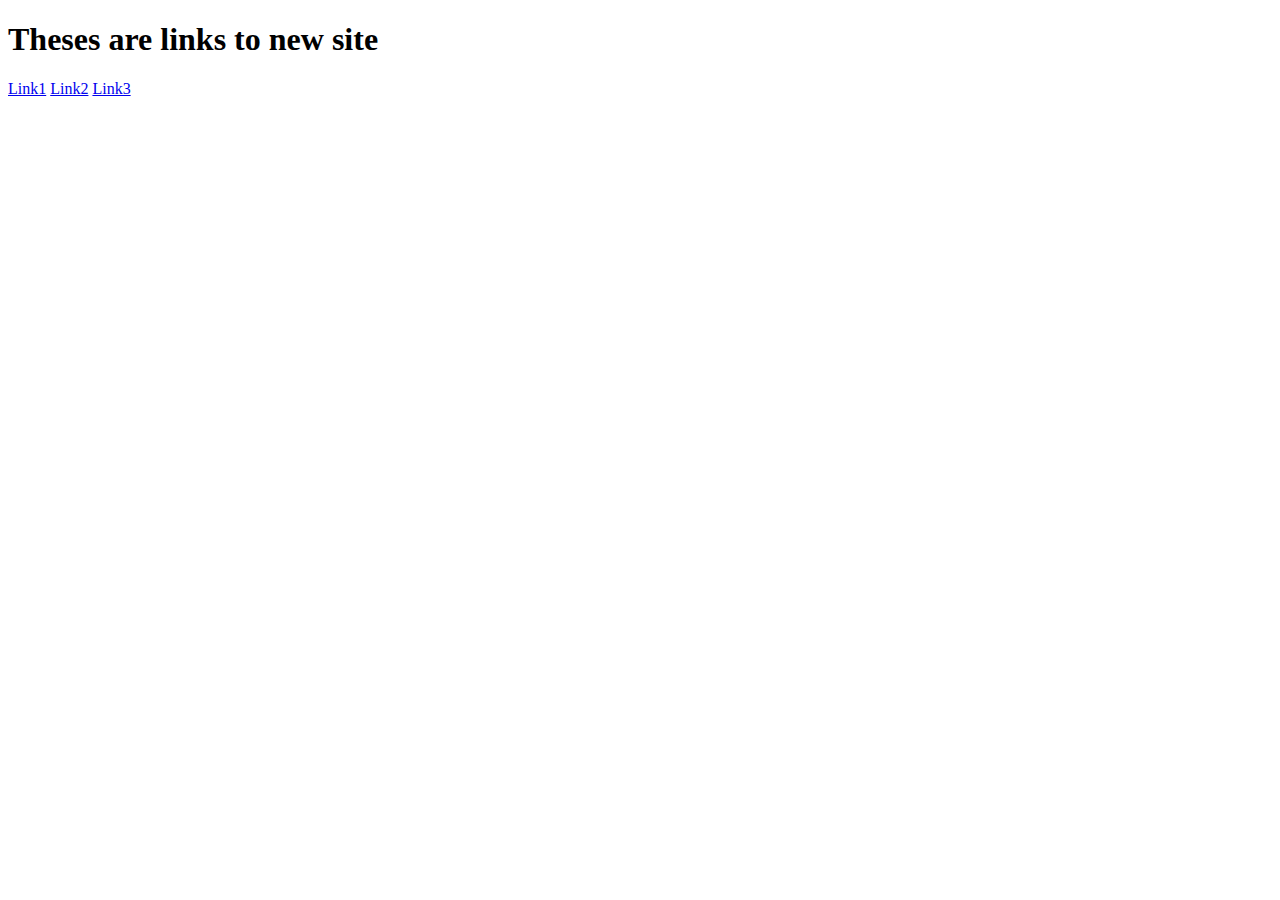
<file: index.html>
<!DOCTYPE html>
<html lang="en">
<head>
  <meta charset="UTF-8">
  <meta http-equiv="X-UA-Compatible" content="IE=edge">
  <meta name="viewport" content="width=device-width, initial-scale=1.0">
  <title>Starting page</title>
</head>
<body>
  <h1> Theses are links to new site </h1>
  
    <a href="worksheet/Files/index1.html">Link1</a>
  
  
  
    <a href="worksheet/File2/index2.html"> Link2</a>
  
  
    <a href="worksheet/File3/index3.html">Link3</a>
  
  
</body>
</html>
</file>
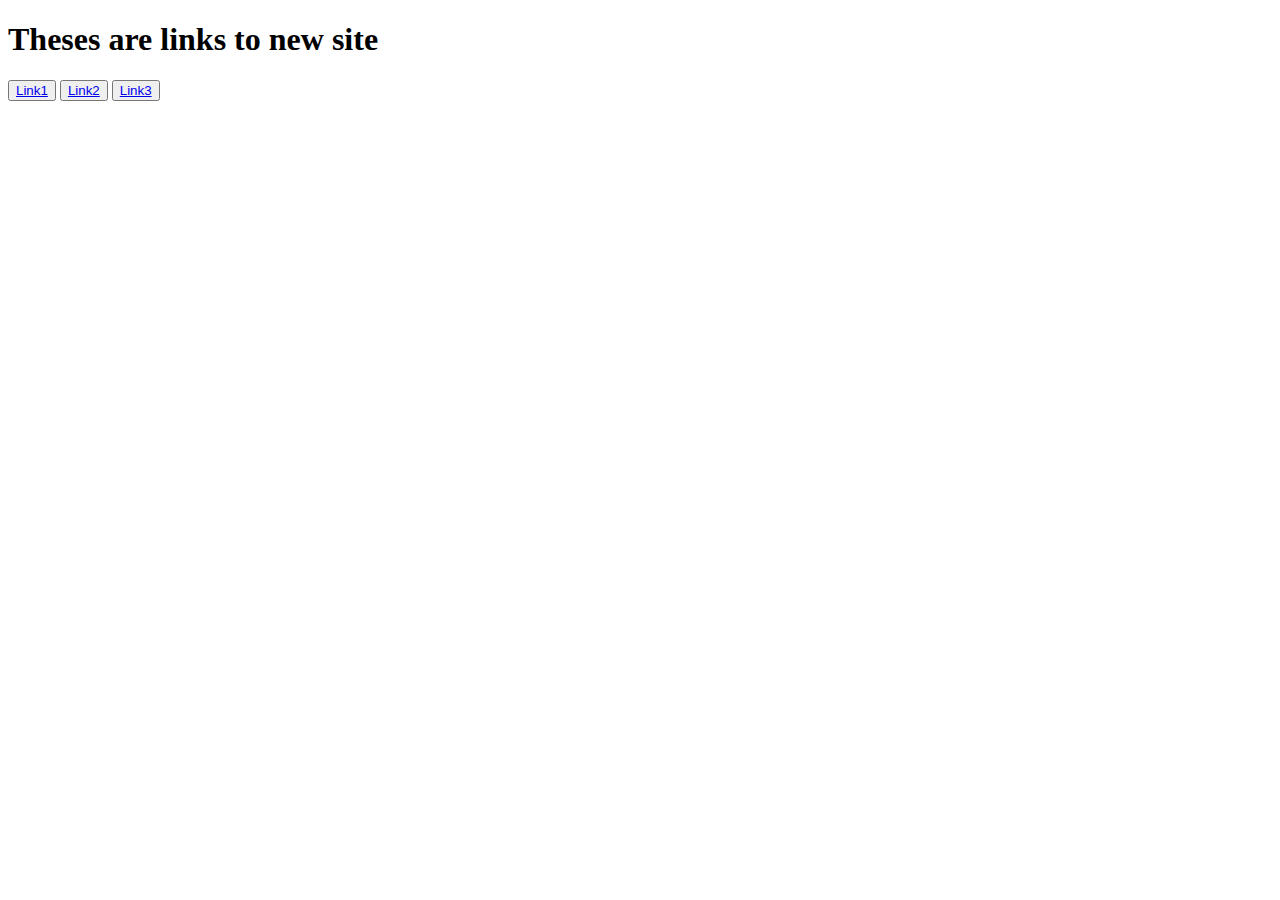
<file: worksheet/index.html>
<!DOCTYPE html>
<html lang="en">
<head>
  <meta charset="UTF-8">
  <meta http-equiv="X-UA-Compatible" content="IE=edge">
  <meta name="viewport" content="width=device-width, initial-scale=1.0">
  <title>Starting page</title>
</head>
<body>
  <h1> Theses are links to new site </h1>
  <button onlick>
    <a href="/worksheet/Files/index1.html">Link1</a>
  </button>
  
  <button onlick>
    <a href="/worksheet/File2/index2.html"> Link2</a>
  </button>
  <button onlick>
    <a href="/worksheet/File3/index3.html">Link3</a>
  </button>
  
</body>
</html>
</file>
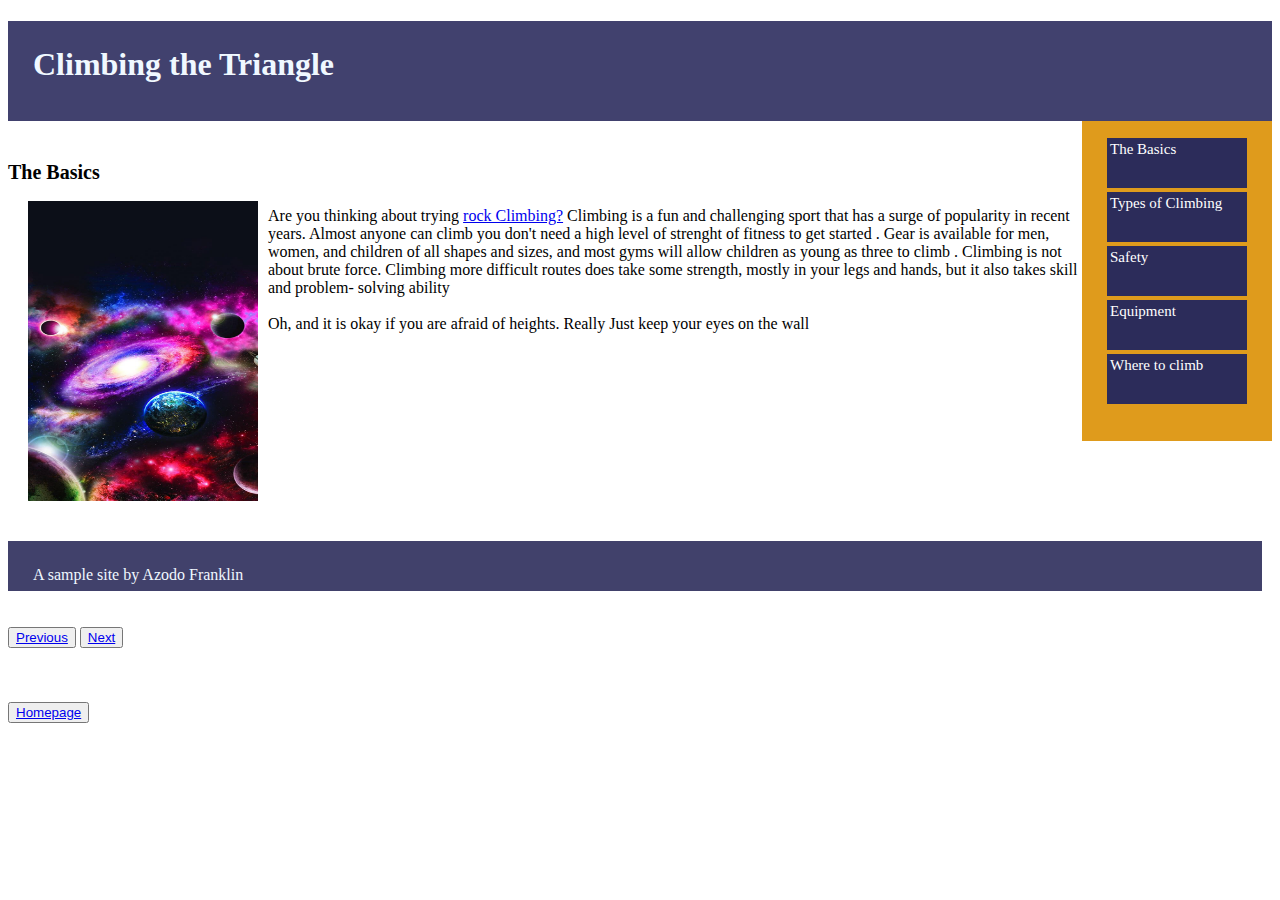
<file: worksheet/File2/index2.html>
<!DOCTYPE html>
<html lang="en">
<head>
  <meta charset="UTF-8">
  <meta http-equiv="X-UA-Compatible" content="IE=edge">
  <meta name="viewport" content="width=device-width, initial-scale=1.0">
  <title>Height</title>
  <link rel="stylesheet" href="style.css">
</head>
<body>
  <div class="header">
    <h1> Climbing the Triangle</h1>
  </div>
  <div class="caption">The Basics</div>
  <div class="list">
      <div> The Basics</div>
      <div>Types of Climbing</div>
      <div>Safety</div>
      <div>Equipment</div>
      <div>Where to climb</div>
    
  </div>
  <div class="image">
    <img src="./c85bed92-aea2-4097-8077-66e8a7e824bc.jpeg" alt="Universal">
  </div>
  <div class="story">
   <p> Are you thinking about trying <a href="#">rock Climbing?</a> Climbing is a fun and challenging sport that has a surge of popularity in recent years. Almost anyone can climb you don't need a high level of strenght of fitness to get started . Gear is available for men, women, and children of all shapes and sizes, and most gyms will allow children as young as three to climb . Climbing is not about brute force. Climbing more difficult routes does take some strength, mostly in your legs and hands, but it also takes skill and problem- solving ability <br>
    <br>
  Oh, and it is okay if you are afraid of heights. Really Just keep your eyes on the wall </p>
  </div>
  <br>
    <footer class="title">
      A sample site by Azodo Franklin
    </footer>
    <br>
    <br>
  <button onlick>
    <a href="../Files/index1.html"> Previous</a>
  </button>
  <button onlick style="text-align:right;">
    <a href="../File3/index3.html" >Next</a>
  </button>
  <br>
  <br><br><br>
  <button onlick> <a href="/index.html">Homepage</a></button>
  
</body>
</html>
</file>
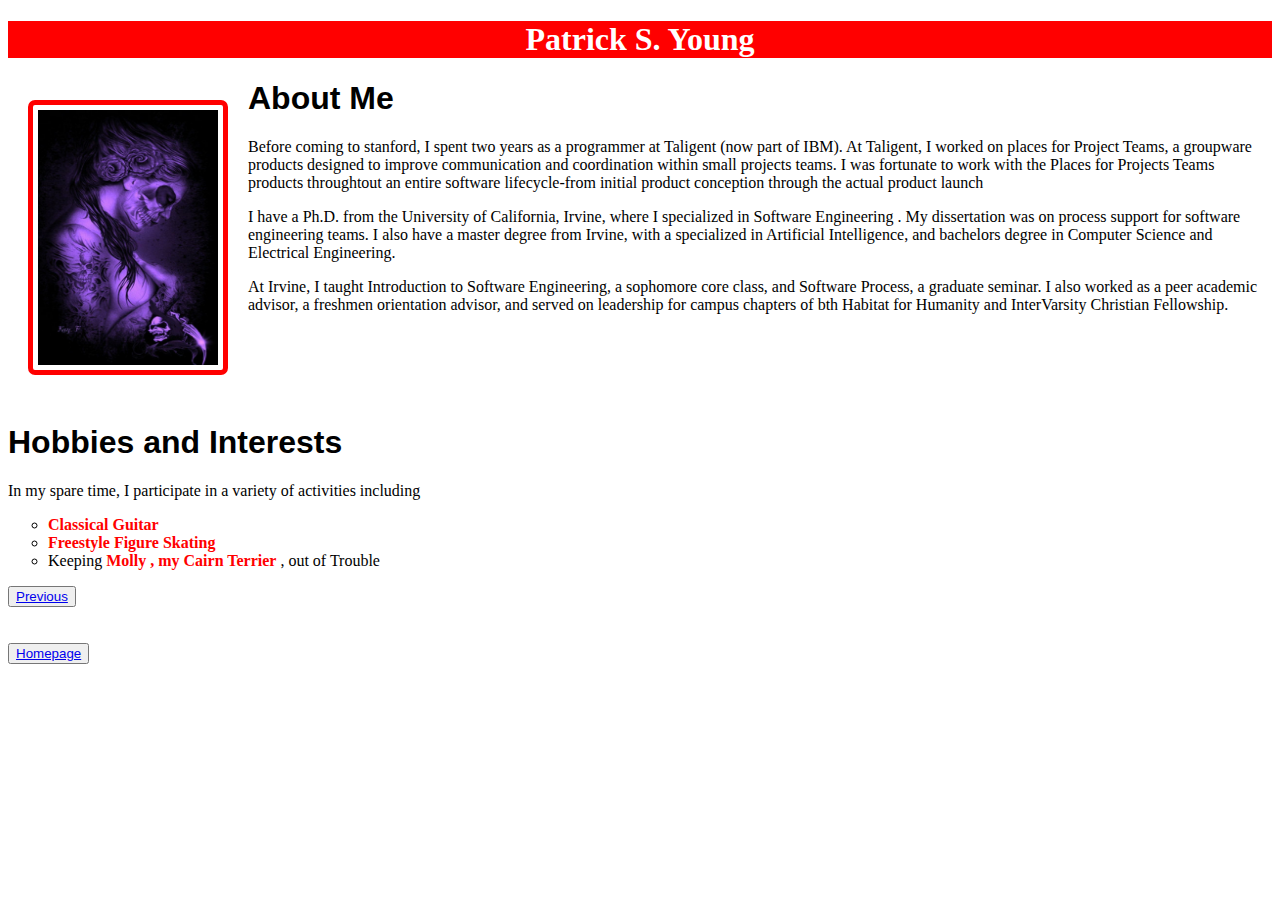
<file: worksheet/File3/index3.html>
<!DOCTYPE html>
<html lang="en">
<head>
  <meta charset="UTF-8">
  <meta http-equiv="X-UA-Compatible" content="IE=edge">
  <meta name="viewport" content="width=device-width, initial-scale=1.0">
  <title> About me</title>
  <link rel="stylesheet" href="style.css">
</head>
<body>
  <div class="header">
    <h1> Patrick S. Young</h1>
  </div>
  <div id="image">
    <img src="./ca825979-a058-49b8-8419-5780725f3dfc.jpeg" alt="Ancient">
  </div>
  <h1 class="intro">About Me</h1>
  <p class="one"> Before coming to stanford, I spent two years as a programmer at Taligent (now part of IBM). At Taligent, I worked on places for Project Teams, a groupware products designed to improve communication and coordination within small projects teams. I was fortunate to work with the Places for Projects  Teams products throughtout an entire software lifecycle-from initial product conception through the actual product launch   </p>
  <p class="two"> I have a Ph.D. from the University of California, Irvine, where I specialized in Software Engineering . My dissertation was on process support for software engineering teams. I also have a master degree from Irvine, with a specialized in Artificial Intelligence, and bachelors degree in Computer Science and Electrical Engineering.  </p>
  <p class="three">At Irvine, I taught Introduction to Software Engineering, a sophomore core class, and Software Process, a graduate seminar. I also worked as a peer academic advisor, a freshmen orientation advisor, and served on leadership for campus chapters of bth Habitat for Humanity and InterVarsity Christian Fellowship.</p><br><br><br><br>
  <div class="row">
    <h1 class="top"> Hobbies and Interests</h1>
    <p class="bottom">In my spare time, I participate in a variety of activities including</p>
    <div class="style3"><ul>
      <li><div class="style1" >Classical Guitar</div></li>
      <li><div class="style2">Freestyle Figure Skating</div></li>
      <li>Keeping <strong style="color:red;">Molly  , my Cairn Terrier</strong> , out of Trouble</li>
    </ul></div>
  </div>
  <button onlick>
    <a href="../File2/index2.html">Previous</a>
  </button><br><br><br>
  <button onclick>
    <a href="/index.html">Homepage</a>
  </button>
</body>
</html>
</file>
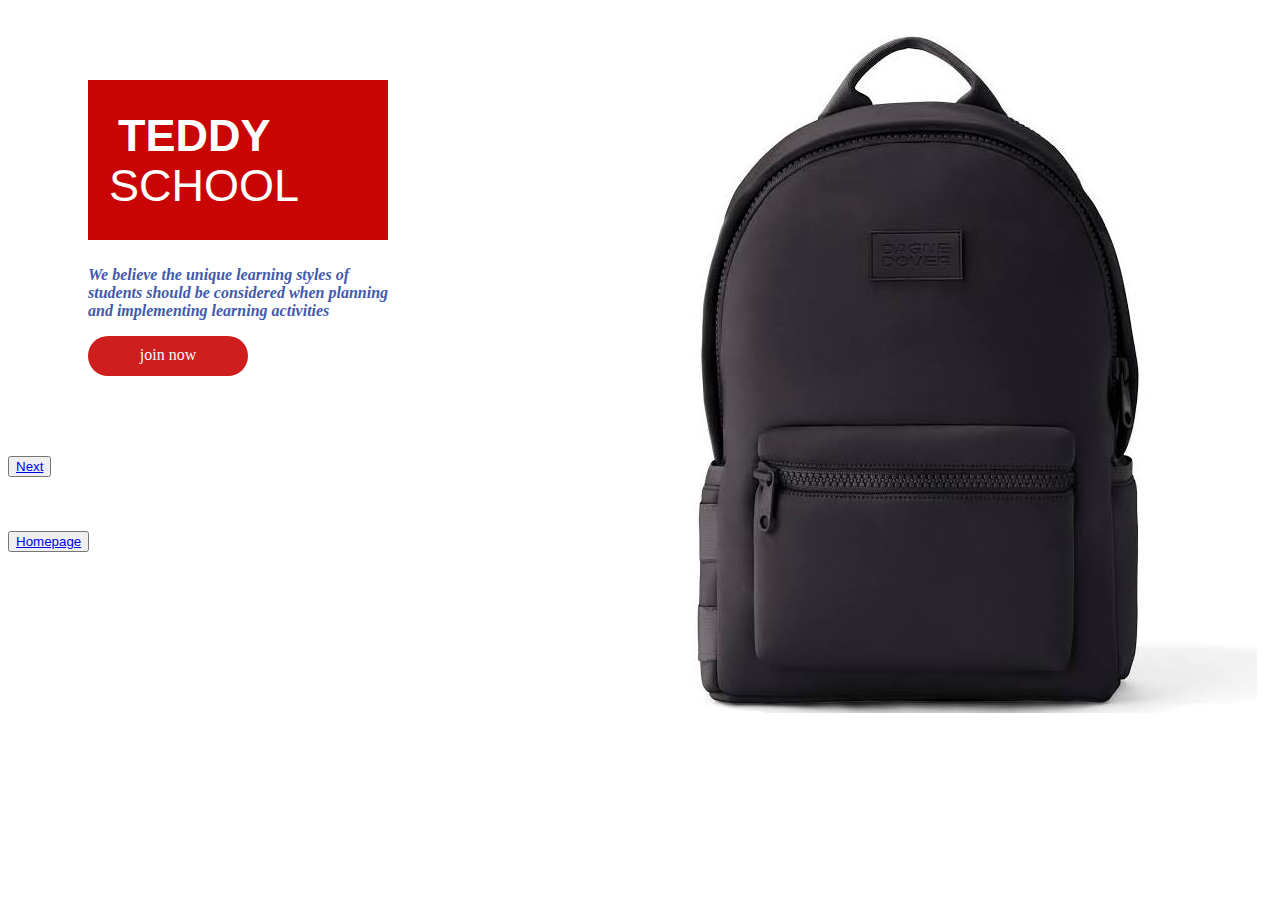
<file: worksheet/Files/index1.html>
<!DOCTYPE html>
<html lang="en">
<head>
  <meta charset="UTF-8">
  <meta http-equiv="X-UA-Compatible" content="IE=edge">
  <meta name="viewport" content="width=device-width, initial-scale=1.0">
  <title>Education</title>
  <link rel="stylesheet" href="style.css">
</head>
<body>
  
  <div class="img">
    <img src="./images (1).jpeg" alt="backpack">
  </div>
  <div class="title">
    <h1 class="first">
      TEDDY 
    </h1>
  

    <h1 class="second">SCHOOL</h1>
  </div>
  <div class="subject">
    <p>
      We believe the unique learning styles of <br>
       students should be considered when planning <br>
       and implementing
      learning activities

    </p>
    <footer class="final">
      join now
    </footer>
  </div>
  <button onlick>
    <a href="../File2/index2.html"> Next</a>
  </button>
  <br><br><br><br>
  <button onlick>
    <a href="/index.html"> Homepage</a>
  </button>
  
</body>
</html>
</file>
<file: worksheet/File2/style.css>
*{
  box-sizing: border-box;
}
.header{
  background-color: rgb(65, 65, 110);
  color: aliceblue;
  height: 100px;
}
h1{
  padding: 25px;
}

.list{
  display:flex;
  float: right;
  background-color: rgb(223, 155, 28);
  flex-direction: column;
  width: 190px;
  height: 320px;
  align-items: center;
  justify-content: center;
  padding-bottom: 20px;
  margin:0%;
}
.list > div{
  background-color: rgb(44, 44, 90);
  color:white;
  margin: 2px;
  padding:3px;
  width: 140px;
  height: 50px;
  font-size: 15px;
  text-align:justify;
  
}
.image{
 margin-top: 60px;
 margin-right: 70px;
 padding-bottom: 0%;
 padding-top: 10px;
 
  
}
img{

  height: 300px;
  width: 250px;
   margin-top: 10px; 
   margin-right: 10px;    
   float:left;
padding-left: 20px;
  
}
.caption{
  font-weight: bold;
  font-size: 20px;
  padding-top: 40px;
  float: left;

}
.story{
  padding: 0%;
  margin-bottom: 190px;
  float:none;
  margin-top: 10px;
}
footer{
  background-color: rgb(65, 65, 107);
}


.title{
  margin-right: 10px; 
  padding-left: 75px;
   padding: 25px;
   height: 10px;
   color: aliceblue;
text-align: justify;
  
}
</file>
<file: worksheet/File3/style.css>
*{
  box-sizing: border-box;
}
.header{
  text-align: center;
  background-color: red;
  color: white;
}
img{
  height:275px;
  width:200px;
  float:left;
  border-radius: 7px;
  border: 5px solid red;
  padding: 5px;
  margin: 20px;
}
.intro{
  font-family: sans-serif;
  padding-left: 8px;
  margin-right: 6px;
}
.row{
  text-align: left;
margin-bottom: 0%;
}
.top{
  padding-bottom: 0%;
  font-family: sans-serif;
}
.style3 > ul{
  list-style:circle;

}
.style2{
  color: red;
  font-weight:bold ;
}
.style1{
  color: red;
  font-weight: bold;
}
.style4{
  color:red;
}
</file>
<file: worksheet/Files/style.css>
*{
  box-sizing: border-box;
}
div{
  padding: 40px;
  margin: 0%;
}
.title{
  color:white;
  width: 250px;
  height: 150px;
  margin: 20px;
 
} 
h1{
padding-right: 40%;
font-size: 45px;
background-color: rgb(201, 5, 5); 
width: 300px;
height: 80px;
margin: 20px;
text-align: center;

}
.first{
  font-family:sans-serif;
  margin-bottom: 0%;
  padding: 30px;
text-align:left;

}
.second{
  font-family:'Trebuchet MS', 'Lucida Sans Unicode', 'Lucida Grande', 'Lucida Sans', Arial, sans-serif;
  margin-top: 0%;
  font-weight: 300;
  
}
.img{
  float: right;
  height: 250px;
  padding: 10px;
  margin:5px;
}
.subject{
  margin: 40px;
  padding-right: 10px;
  text-align: left;
}
p{
color: rgb(65, 90, 172);
font-style: italic;
font-weight: bold;
}
.final{
  background-color: rgb(206, 30, 30);
  color: aliceblue;
  width: 160px;
  height: 40px;
  padding: 10px;

}
footer{
  text-align: center;
  border-radius: 25px;

}
</file>
